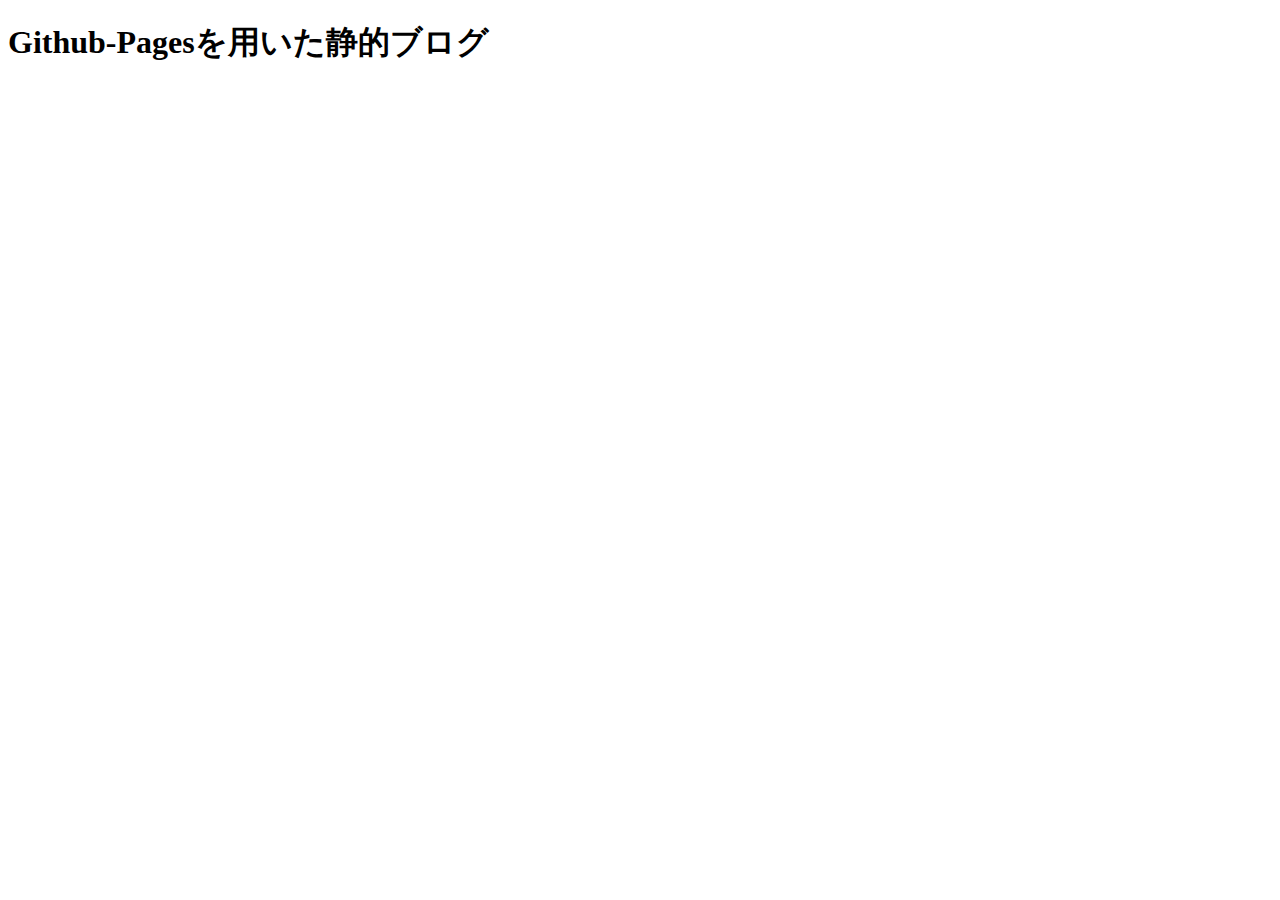
<file: test.html>
<!DOCTYPE html>
<html lang="ja">
<head>
    <meta charset="UTF-8">
    <meta name="viewport" content="width=device-width, initial-scale=1.0">
    <title>YZTK</title>
</head>
<body>
    <h1>Github-Pagesを用いた静的ブログ</h1>
    
</body>
</html>
</file>
